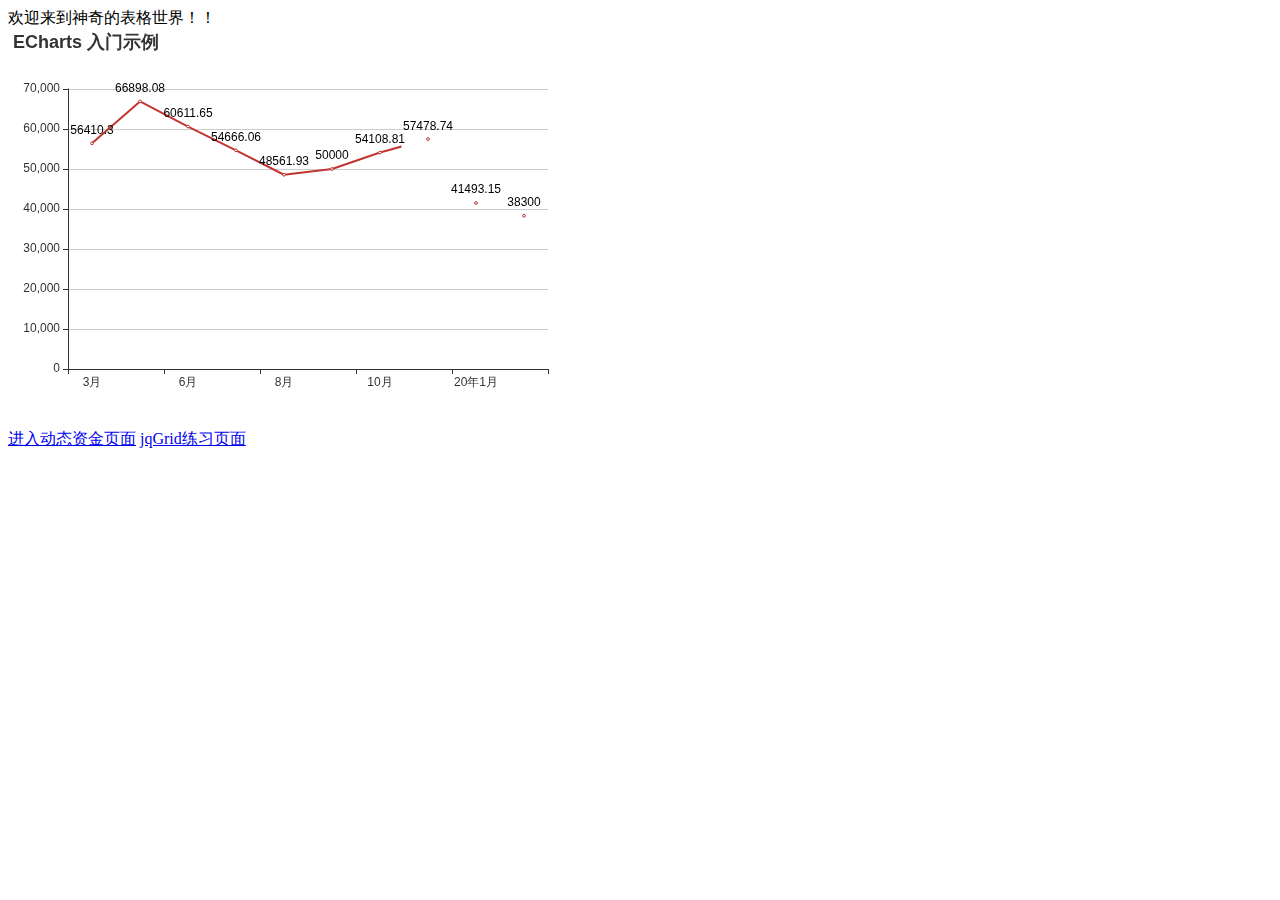
<file: bjcontroller/target/classes/static/page/try/myEcharts.html>
<!DOCTYPE html>
<html lang="en">
<head>
    <meta charset="UTF-8">
    <title>Title</title>
    <script  type="text/javascript"  src="../../sourceCode/xiaozhu.js"></script>
    <script  type="text/javascript"  src="../../sourceCode/jquery.js"></script>
    <script  type="text/javascript"  src="../../sourceCode/echarts.min.js"></script>
    <script type="text/javascript">
        $(function () {
            $("#main").html("我太难了");
            // 基于准备好的dom，初始化echarts实例
            var myChart = echarts.init(document.getElementById('main'));

            // 指定图表的配置项和数据
            // var option = {
            //     title: {
            //         text: 'ECharts 入门示例'
            //     },
            //     tooltip: {},
            //     legend: {
            //         data:['销量']
            //     },
            //     xAxis: {
            //         data: ["衬衫","羊毛衫","雪纺衫","裤子","高跟鞋","袜子"]
            //     },
            //     yAxis: {},
            //     series: [{
            //         name: '销量',
            //         type: 'bar',
            //         data: [5, 20, 36, 10, 10, 20]
            //     }]
            // };
            var option = {
                title: {
                    text: 'ECharts 入门示例'
                },
                tooltip: {show:true},
                legend: {
                    data:['剩余欠款图',"加油每一天"]
                },
                xAxis: {
                    data: ["3月","5月","6月","7月","8月","9月","10月","11月","20年1月","3月"]
                },
                yAxis: {},
                series: [{
                    name: '剩余欠款',
                    type: 'line',
                    data: [56410.3,66898.08, 60611.65,54666.06,48561.93,50000,54108.81,57478.74,41493.15,38300],
                    itemStyle: {
                        normal: {
                            label: {
                                show: true, //开启显示
                                position: 'top', //在上方显示
                                textStyle: { //数值样式
                                    color: 'black',
                                    fontSize: 12
                                }
                            }
                        }
                    }

                }]
            };
            // 使用刚指定的配置项和数据显示图表。
            myChart.setOption(option);
            console.log(myChart);
            /**
             * echarts事件
             */
            myChart.on('click', function (params) {
                // 控制台打印数据的名称
                console.log(params);
            });
            /**
             * 异步获得图表数据
             */
        })
    </script>
</head>
<body>
   欢迎来到神奇的表格世界！！
   <!-- 为 ECharts 准备一个具备大小（宽高）的 DOM -->
   <div id="main" style="width: 600px;height:400px;"></div>
   <div id="pageGo" style="width: 600px;height:400px;">
       <a href="dynamicFund.html">进入动态资金页面</a>
       <a href="gridTable.html">jqGrid练习页面</a>
   </div>
</body>
</html>
</file>
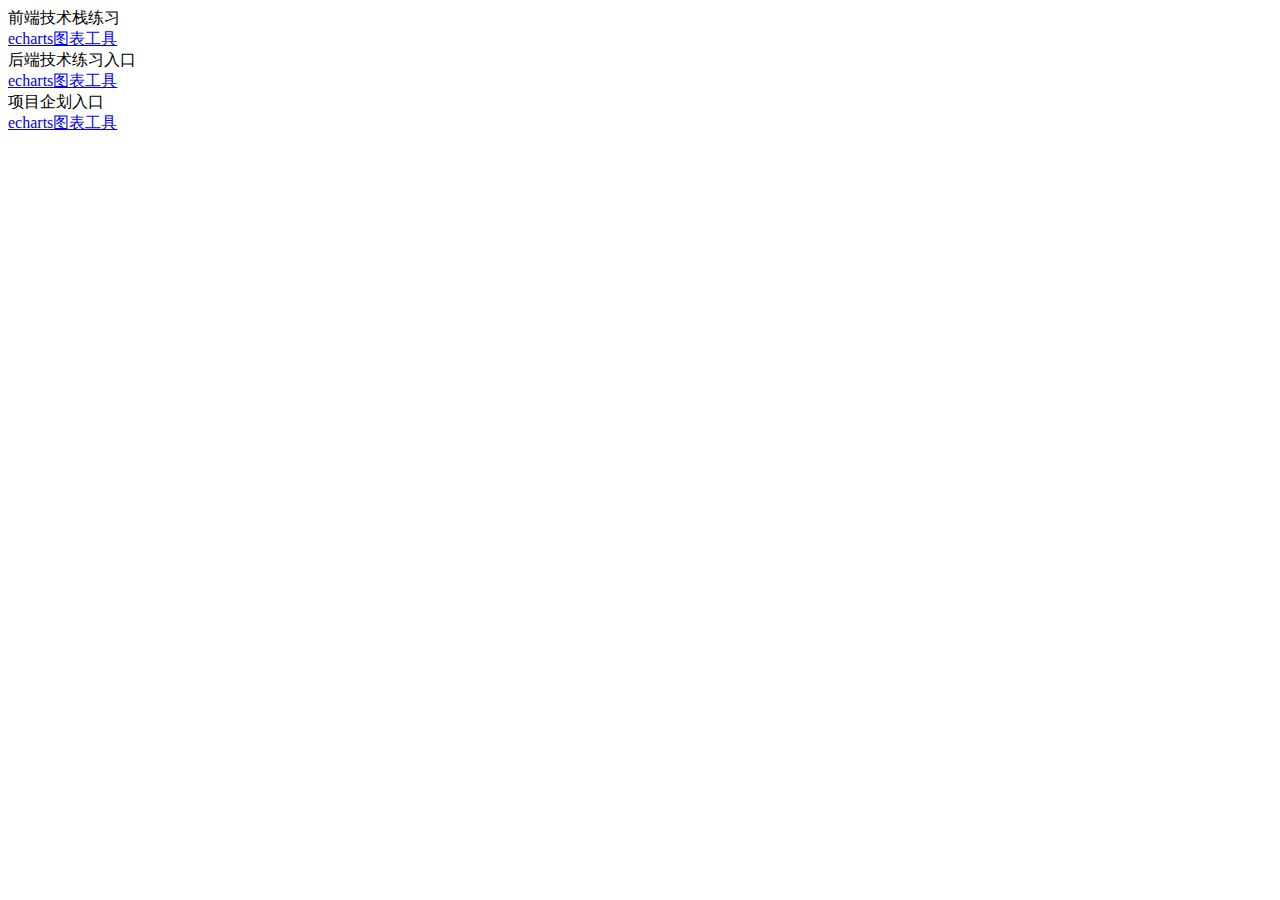
<file: bjcontroller/target/classes/static/page/try/practice.html>
<!DOCTYPE html>
<html lang="en">
<head>
    <meta charset="UTF-8">
    <title>模块练习指引页</title>
</head>
<body>
<div>前端技术栈练习</div><div><a href="myEcharts.html">echarts图表工具</a></div>
<div>后端技术练习入口</div><div><a href="myEcharts.html">echarts图表工具</a></div>
<div>项目企划入口</div><div><a href="myEcharts.html">echarts图表工具</a></div>
</body>
</html>
</file>
